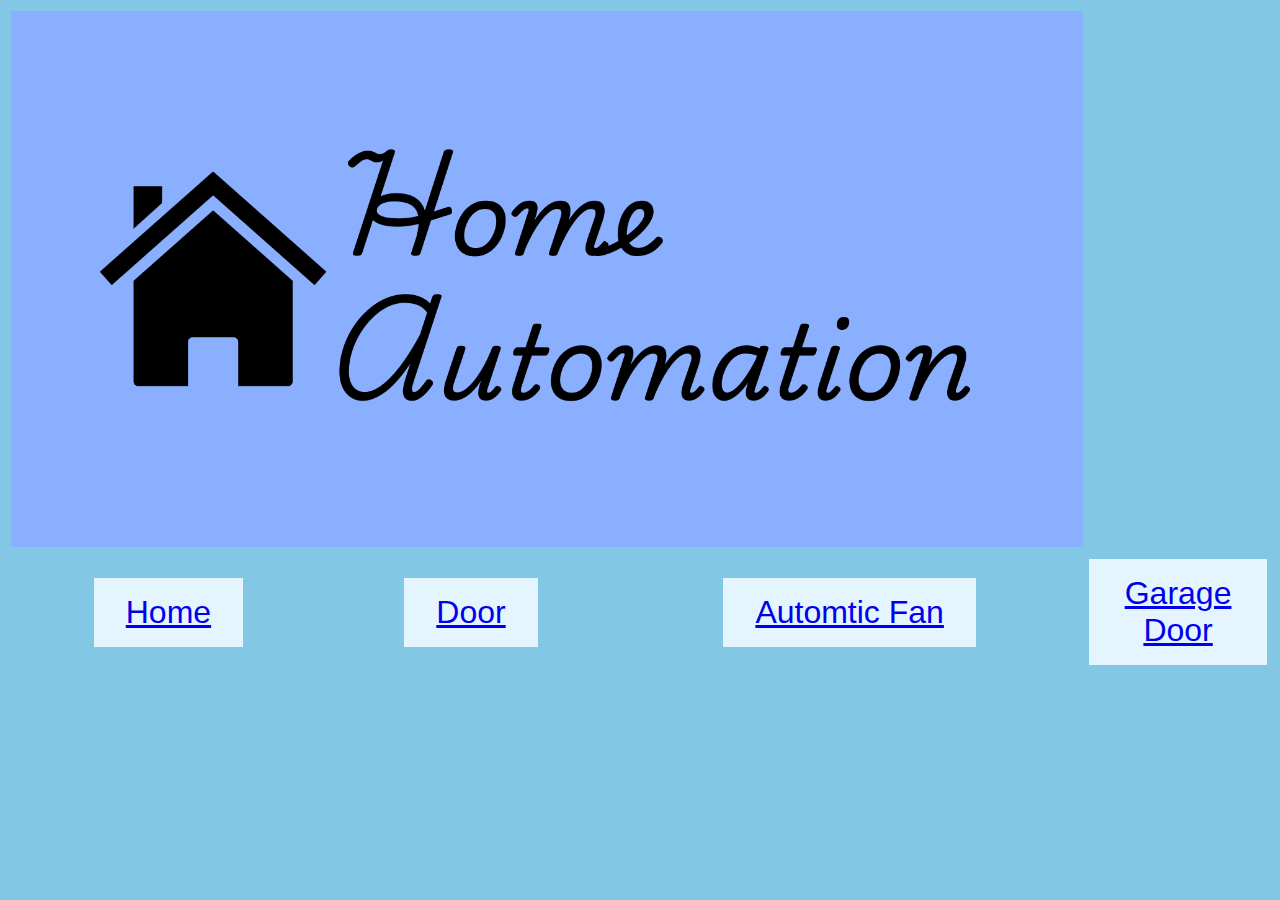
<file: index.html>
<!DOCTYPE html>
<html>
<head>
<title>
  Home
</title>
  <link rel="stylesheet"href="styles.css">
</head>
  <body>
<table>
  <tr>
    <td colspan="3"> <img src= "Home.png" width=100%> </td>
 </tr>
  <tr>
   <td id="c"> <button class="btn"> <a href="index.html">Home</a> </button></td>
    <td id="c"> <button class="btn"> <a href="page2.html">Door</a> </button></td>
    <td id="c"> <button class="btn"> <a href="page3.html">Automtic Fan </a> </button> </td>
    <td id="c"> <button class="btn"> <a href="page4.html">Garage Door </a> </button> </td>
  </tr>
 
</table>
</body>
</html>
</file>
<file: styles.css>
body {
  background-color:#82c8e5;

  }
p
{ font-size: 21px;
}

#c{
    text-align: center;
  font-size: 19px;
}
.btn {
  background-color: #e4f5ff;
  border: none;
  color: black;
  padding: 16px 32px;
  text-align: center;
  font-size: 32px;
  margin: 4px 2px;
  transition: 0.3s;
}
.btn:hover {
  background-color: #00a5ff;
  color: white;
}

.center {
  display: block;
  margin-left: auto;
  margin-right: auto;
  width: 50%;
}
</file>
